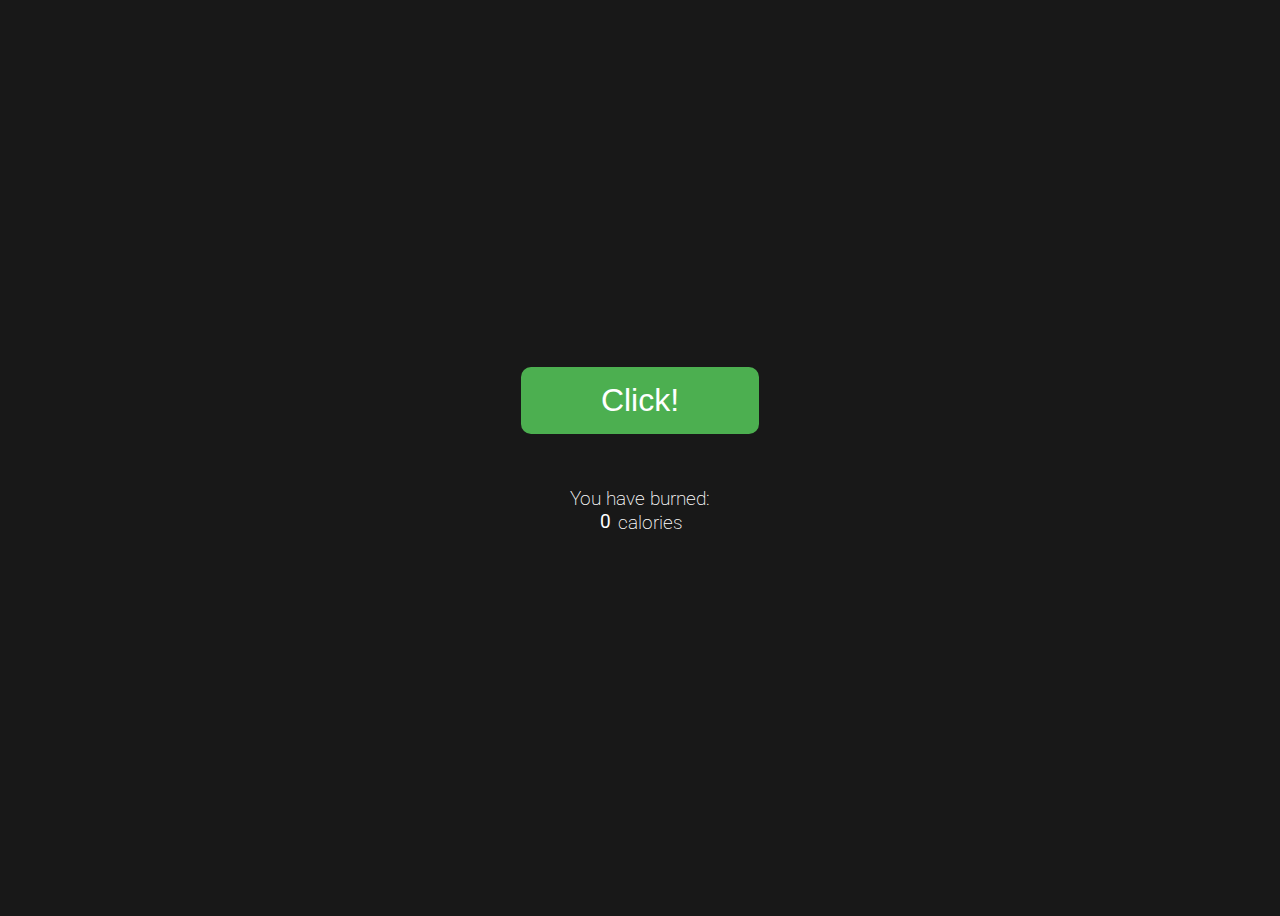
<file: caleries-Button/index.html>
<!DOCTYPE html>
<html lang="en">
	<head>
		<meta charset="UTF-8" />
		<meta http-equiv="X-UA-Compatible" content="IE=edge" />
		<meta name="viewport" content="width=device-width, initial-scale=1.0" />
        <link rel="stylesheet" href="./src/css/styles.css" />
		<title>Calorie Counter</title>
	</head>
	<body>
		<button onclick="burncalorie()">Click!</button>
		<p>
			You have burned:
			<span>
				<option id="text" value="0">0</option>
				calories
			</span>
		</p>
		<script src="./src/js/script.js"></script>
	</body>
</html>
</file>
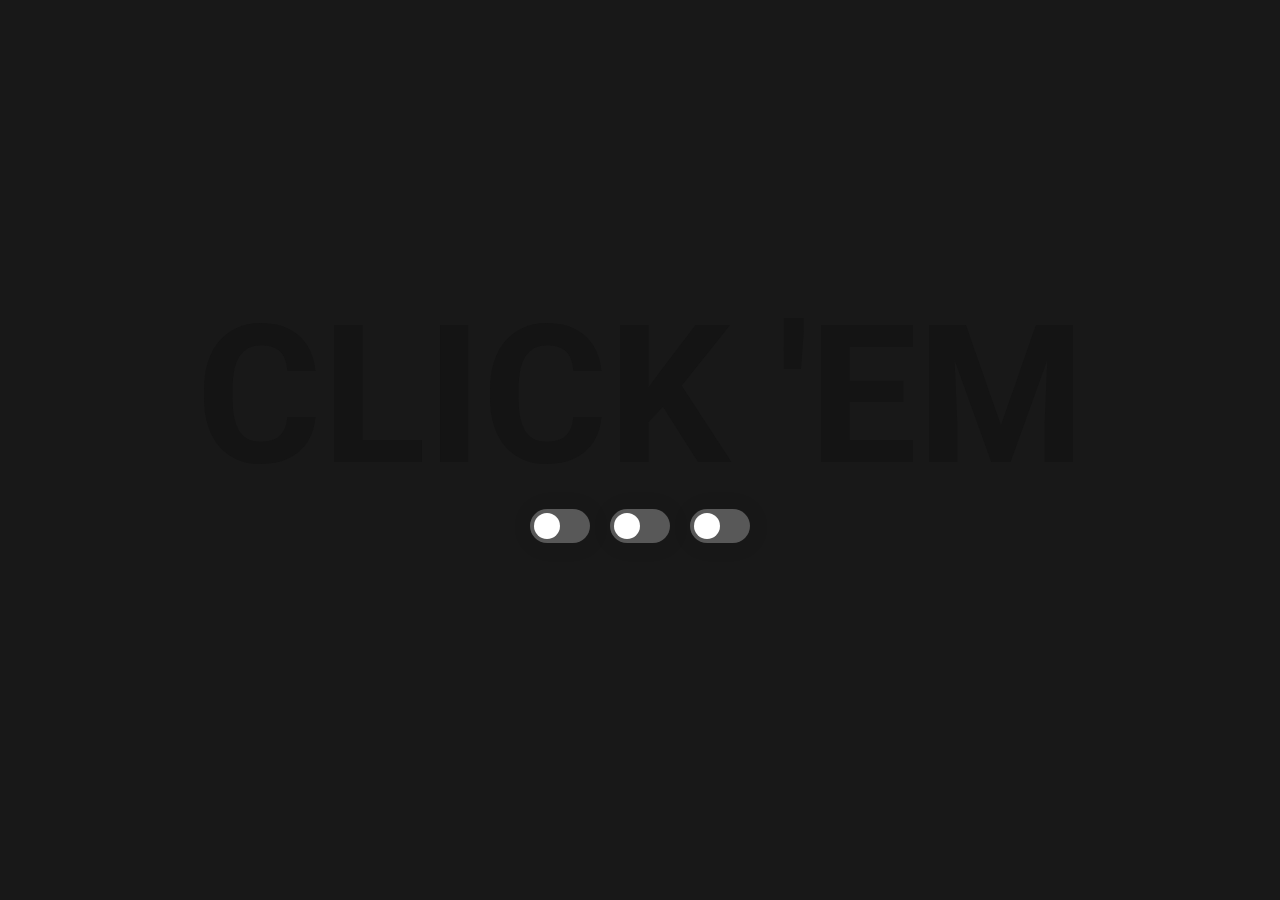
<file: click-Em/index.html>
<!DOCTYPE html>
<html lang="en">
	<head>
		<meta charset="UTF-8" />
		<meta http-equiv="X-UA-Compatible" content="IE=edge" />
		<meta name="viewport" content="width=device-width, initial-scale=1.0" />
        <link rel="stylesheet" href="./src/css/styles.css" />
		<title>Click'em!</title>
	</head>
	<body>
		<h1>CLICK 'EM</h1>
		<div class="buttons">
			<label class="switch">
				<input type="checkbox" id="switchOne" onclick="switchOneClick()" />
				<span class="slider round"></span>
			</label>
			<label class="switch">
				<input type="checkbox" id="switchTwo" onclick="switchTwoClick()" />
				<span class="slider round"></span>
			</label>
			<label class="switch">
				<input type="checkbox" id="switchThree" onclick="switchThreeClick()" />
				<span class="slider round"></span>
			</label>
		</div>

		<script src="./src/js/index.js"></script>
	</body>
</html>
</file>
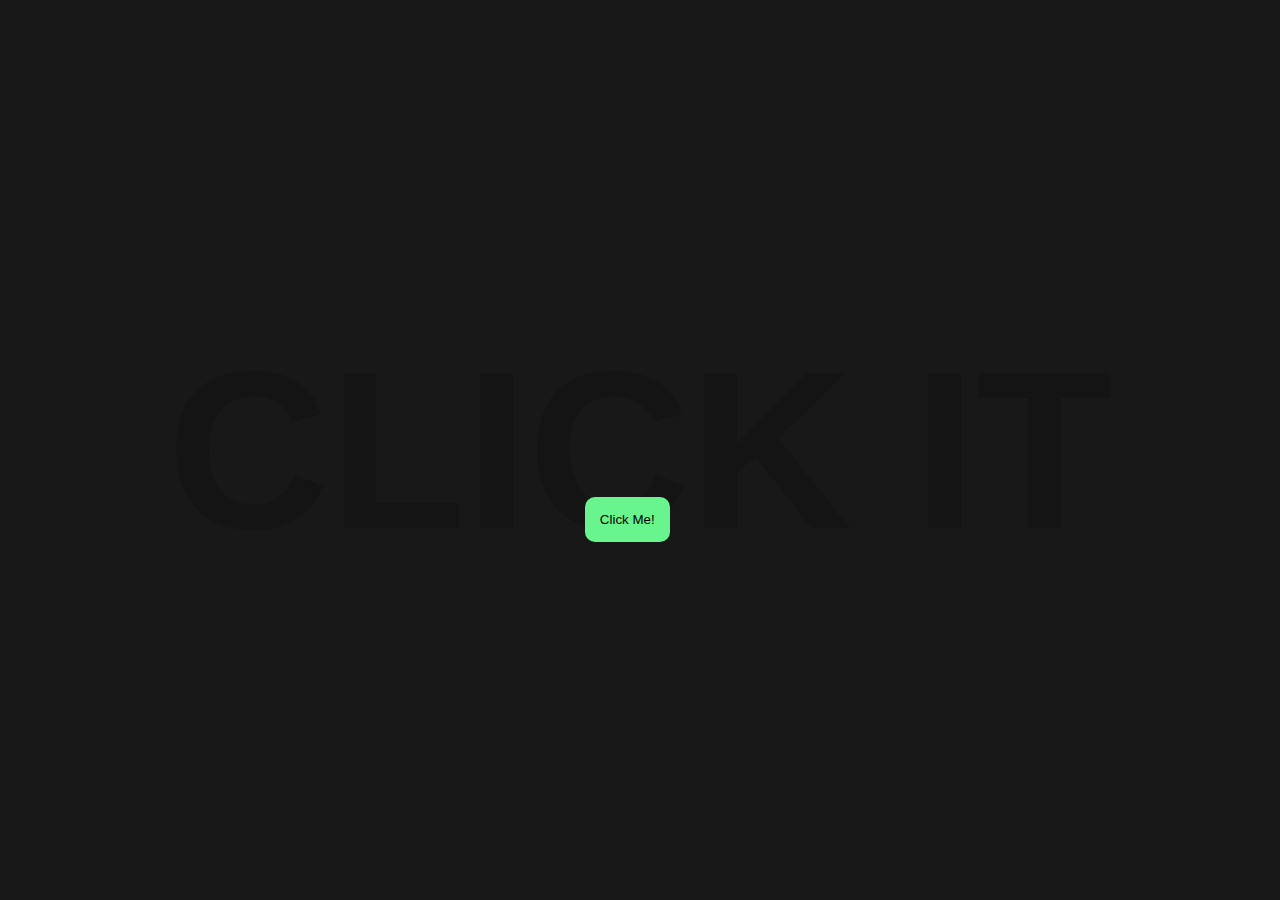
<file: click-It/index.html>
<!DOCTYPE html>

<html lang="en
	<head>
		<meta charset="UTF-8" />
		<meta http-equiv="X-UA-Compatible" content="IE=edge" />
		<meta name="viewport" content="width=device-width, initial-scale=1.0" />
		<link rel="stylesheet" href="./src/css/styles.css" />
		<title>Click It</title>
	</head>
	<body>
		<div class="div">
			<button
			id="button"
			class="button"
			onclick="window.open('https://www.youtube.com/watch?v=xvFZjo5PgG0')"
			>
			Click Me!
			</button>
			<h1 class="text">CLICK IT</h1>
		</div>
		<script type="text/javascript" src="./src/js/index.js"></script>
	</body>
</html>
</file>
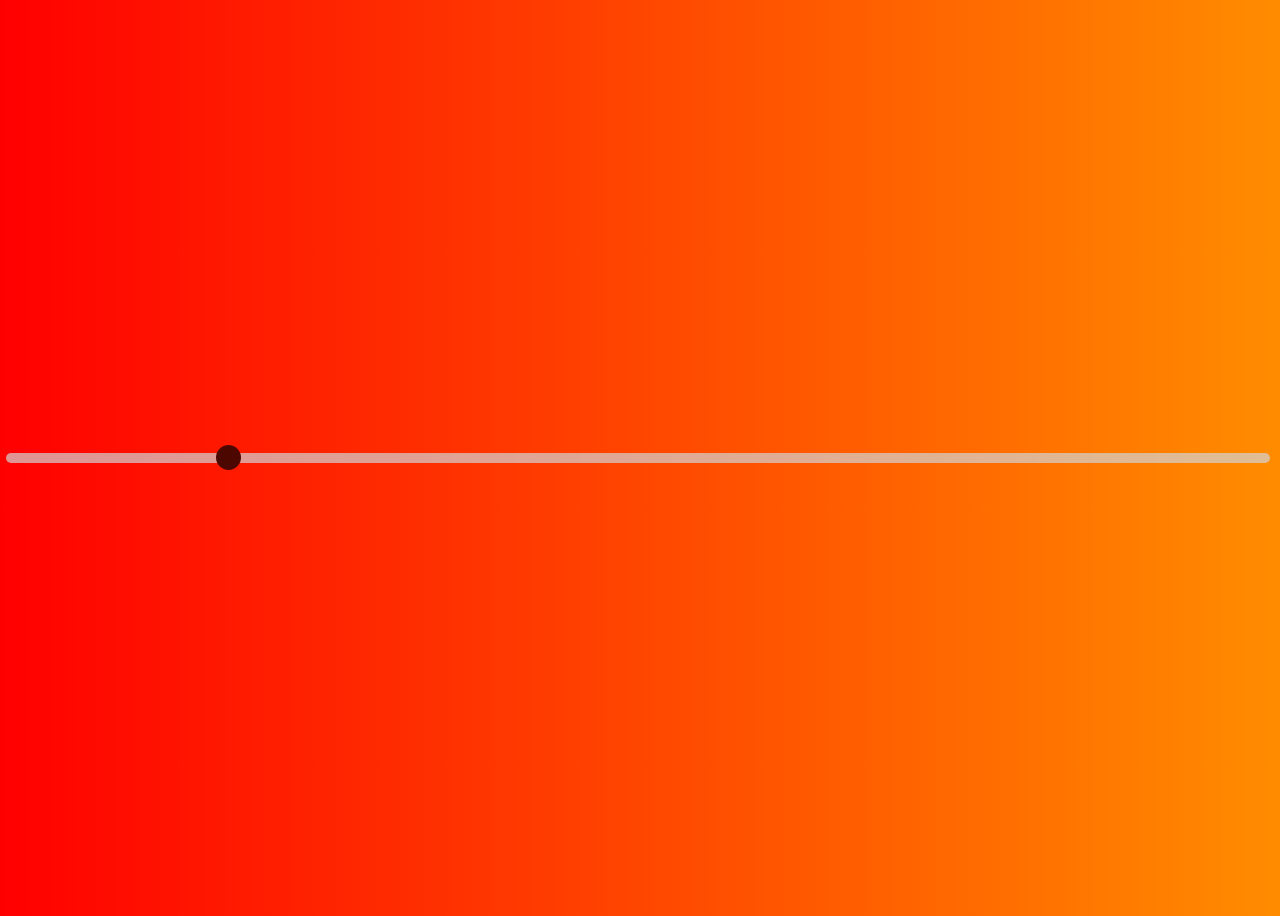
<file: Rainbow/index.html>
<!DOCTYPE html>
<html lang="en">
	<head>
		<meta charset="UTF-8" />
		<meta http-equiv="X-UA-Compatible" content="IE=edge" />
		<meta name="viewport" content="width=device-width, initial-scale=1.0" />
		<link rel="stylesheet" href="./src/css/styles.css" />
		<title>RAINBOW</title>
	</head>
	<body>
		<div class="slidecontainer">
			<input type="range" min="1" max="60" value="50" class="slider" />
		</div>

		<script src="./src/js/index.js"></script>
	</body>
</html>
</file>
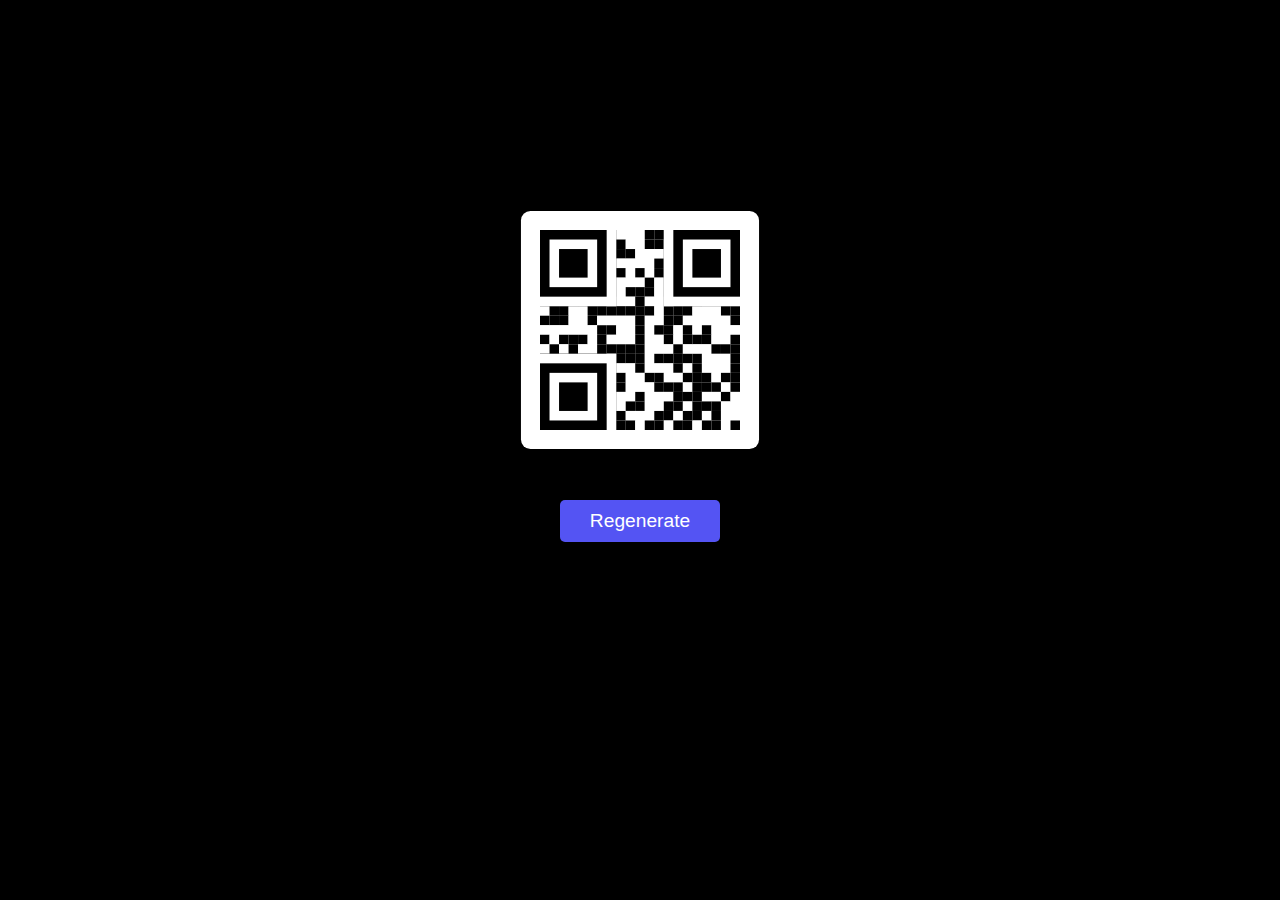
<file: RandomQRCodeGenerator/index.html>
<!DOCTYPE html>
<html lang="en">
	<head>
		<meta charset="UTF-8" />
		<meta http-equiv="X-UA-Compatible" content="IE=edge" />
		<meta name="viewport" content="width=device-width, initial-scale=1.0" />
        <link rel="stylesheet" href="./src/css/styles.css">
		<title>QR Code Generator</title>
	</head>
	<body>
		<div class="container">
			<div class="qrcode">
				<div id="row1" class="row1">
					<!-- 4x8 grid -->
					<a href=""></a><a href=""></a><a href=""></a><a href=""></a
					><a href=""></a><a href=""></a><a href=""></a><a href=""></a
					><a href=""></a><a href=""></a><a href=""></a><a href=""></a
					><a href=""></a><a href=""></a><a href=""></a><a href=""></a
					><a href=""></a><a href=""></a><a href=""></a><a href=""></a
					><a href=""></a><a href=""></a><a href=""></a><a href=""></a
					><a href=""></a><a href=""></a><a href=""></a><a href=""></a
					><a href=""></a><a href=""></a><a href=""></a><a href=""></a
					><a href=""></a><a href=""></a><a href=""></a><a href=""></a
					><a href=""></a><a href=""></a><a href=""></a><a href=""></a
					><a href=""></a><a href=""></a><a href=""></a><a href=""></a
					><a href=""></a><a href=""></a><a href=""></a><a href=""></a
					><a href=""></a><a href=""></a><a href=""></a><a href=""></a
					><a href=""></a><a href=""></a><a href=""></a><a href=""></a
					><a href=""></a><a href=""></a><a href=""></a><a href=""></a
					><a href=""></a><a href=""></a><a href=""></a><a href=""></a
					><a href=""></a><a href=""></a><a href=""></a><a href=""></a
					><a href=""></a><a href=""></a><a href=""></a><a href=""></a
					><a href=""></a><a href=""></a><a href=""></a><a href=""></a
					><a href=""></a><a href=""></a><a href=""></a><a href=""></a
					><a href=""></a><a href=""></a><a href=""></a><a href=""></a
					><a href=""></a><a href=""></a><a href=""></a><a href=""></a
					><a href=""></a><a href=""></a><a href=""></a><a href=""></a
					><a href=""></a><a href=""></a><a href=""></a><a href=""></a
					><a href=""></a><a href=""></a><a href=""></a><a href=""></a
					><a href=""></a><a href=""></a><a href=""></a><a href=""></a
					><a href=""></a><a href=""></a><a href=""></a><a href=""></a
					><a href=""></a><a href=""></a><a href=""></a><a href=""></a
					><a href=""></a><a href=""></a><a href=""></a><a href=""></a
					><a href=""></a><a href=""></a><a href=""></a><a href=""></a
					><a href=""></a><a href=""></a><a href=""></a><a href=""></a
					><a href=""></a><a href=""></a><a href=""></a><a href=""></a
					><a href=""></a><a href=""></a><a href=""></a><a href=""></a
					><a href=""></a><a href=""></a><a href=""></a><a href=""></a
					><a href=""></a><a href=""></a><a href=""></a><a href=""></a
					><a href=""></a><a href=""></a><a href=""></a><a href=""></a
					><a href=""></a><a href=""></a><a href=""></a><a href=""></a
					><a href=""></a><a href=""></a><a href=""></a><a href=""></a
					><a href=""></a><a href=""></a><a href=""></a><a href=""></a
					><a href=""></a><a href=""></a><a href=""></a><a href=""></a
					><a href=""></a><a href=""></a><a href=""></a><a href=""></a
					><a href=""></a><a href=""></a><a href=""></a><a href=""></a
					><a href=""></a><a href=""></a><a href=""></a><a href=""></a
					><a href=""></a><a href=""></a><a href=""></a><a href=""></a
					><a href=""></a><a href=""></a><a href=""></a><a href=""></a
					><a href=""></a><a href=""></a><a href=""></a><a href=""></a
					><a href=""></a><a href=""></a><a href=""></a><a href=""></a
					><a href=""></a><a href=""></a><a href=""></a><a href=""></a
					><a href=""></a><a href=""></a><a href=""></a><a href=""></a
					><a href=""></a><a href=""></a><a href=""></a><a href=""></a
					><a href=""></a><a href=""></a><a href=""></a><a href=""></a
					><a href=""></a><a href=""></a><a href=""></a><a href=""></a
					><a href=""></a><a href=""></a><a href=""></a><a href=""></a
					><a href=""></a><a href=""></a><a href=""></a><a href=""></a
					><a href=""></a><a href=""></a><a href=""></a><a href=""></a
					><a href=""></a><a href=""></a><a href=""></a><a href=""></a
					><a href=""></a><a href=""></a><a href=""></a><a href=""></a
					><a href=""></a><a href=""></a><a href=""></a><a href=""></a
					><a href=""></a><a href=""></a><a href=""></a><a href=""></a
					><a href=""></a><a href=""></a><a href=""></a><a href=""></a
					><a href=""></a><a href=""></a><a href=""></a><a href=""></a
					><a href=""></a><a href=""></a><a href=""></a><a href=""></a
					><a href=""></a><a href=""></a><a href=""></a><a href=""></a
					><a href=""></a><a href=""></a><a href=""></a><a href=""></a
					><a href=""></a><a href=""></a><a href=""></a><a href=""></a
					><a href=""></a><a href=""></a><a href=""></a><a href=""></a
					><a href=""></a><a href=""></a><a href=""></a><a href=""></a
					><a href=""></a><a href=""></a><a href=""></a><a href=""></a
					><a href=""></a><a href=""></a><a href=""></a><a href=""></a
					><a href=""></a><a href=""></a><a href=""></a><a href=""></a
					><a href=""></a><a href=""></a><a href=""></a><a href=""></a
					><a href=""></a><a href=""></a><a href=""></a><a href=""></a
					><a href=""></a><a href=""></a><a href=""></a><a href=""></a
					><a href=""></a><a href=""></a><a href=""></a><a href=""></a
					><a href=""></a><a href=""></a><a href=""></a><a href=""></a
					><a href=""></a><a href=""></a><a href=""></a><a href=""></a
					><a href=""></a><a href=""></a><a href=""></a><a href=""></a
					><a href=""></a><a href=""></a><a href=""></a><a href=""></a
					><a href=""></a><a href=""></a><a href=""></a><a href=""></a
					><a href=""></a><a href=""></a><a href=""></a><a href=""></a
					><a href=""></a><a href=""></a><a href=""></a><a href=""></a
					><a href=""></a><a href=""></a><a href=""></a><a href=""></a
					><a href=""></a><a href=""></a><a href=""></a><a href=""></a
					><a href=""></a><a href=""></a><a href=""></a><a href=""></a
					><a href=""></a><a href=""></a><a href=""></a><a href=""></a
					><a href=""></a><a href=""></a><a href=""></a><a href=""></a
					><a href=""></a><a href=""></a><a href=""></a><a href=""></a
					><a href=""></a><a href=""></a><a href=""></a><a href=""></a
					><a href=""></a><a href=""></a><a href=""></a><a href=""></a
					><a href=""></a><a href=""></a><a href=""></a><a href=""></a
					><a href=""></a><a href=""></a><a href=""></a><a href=""></a
					><a href=""></a><a href=""></a><a href=""></a><a href=""></a
					><a href=""></a><a href=""></a><a href=""></a><a href=""></a
					><a href=""></a><a href=""></a><a href=""></a><a href=""></a
					><a href=""></a><a href=""></a><a href=""></a><a href=""></a
					><a href=""></a><a href=""></a><a href=""></a><a href=""></a
					><a href=""></a><a href=""></a><a href=""></a><a href=""></a
					><a href=""></a><a href=""></a><a href=""></a><a href=""></a
					><a href=""></a><a href=""></a><a href=""></a><a href=""></a
					><a href=""></a><a href=""></a><a href=""></a><a href=""></a>
					<a href=""></a><a href=""></a><a href=""></a><a href=""></a
					><a href=""></a><a href=""></a><a href=""></a><a href=""></a>
					<a href=""></a><a href=""></a><a href=""></a><a href=""></a
					><a href=""></a><a href=""></a><a href=""></a><a href=""></a>
					<a href=""></a><a href=""></a><a href=""></a><a href=""></a
					><a href=""></a><a href=""></a><a href=""></a><a href=""></a>
					<a href=""></a><a href=""></a><a href=""></a><a href=""></a
					><a href=""></a><a href=""></a><a href=""></a><a href=""></a>
					<a href=""></a><a href=""></a><a href=""></a><a href=""></a
					><a href=""></a><a href=""></a><a href=""></a><a href=""></a>
					<a href=""></a>
				</div>
				<div class="left"><div class="inner"></div></div>
				<div class="right"><div class="inner"></div></div>
				<div class="bottom"><div class="inner"></div></div>
			</div>
		</div>
        <button onclick="generateQRCode()">Regenerate</button>
		<script src="./src/js/script.js"></script>
	</body>
</html>
</file>
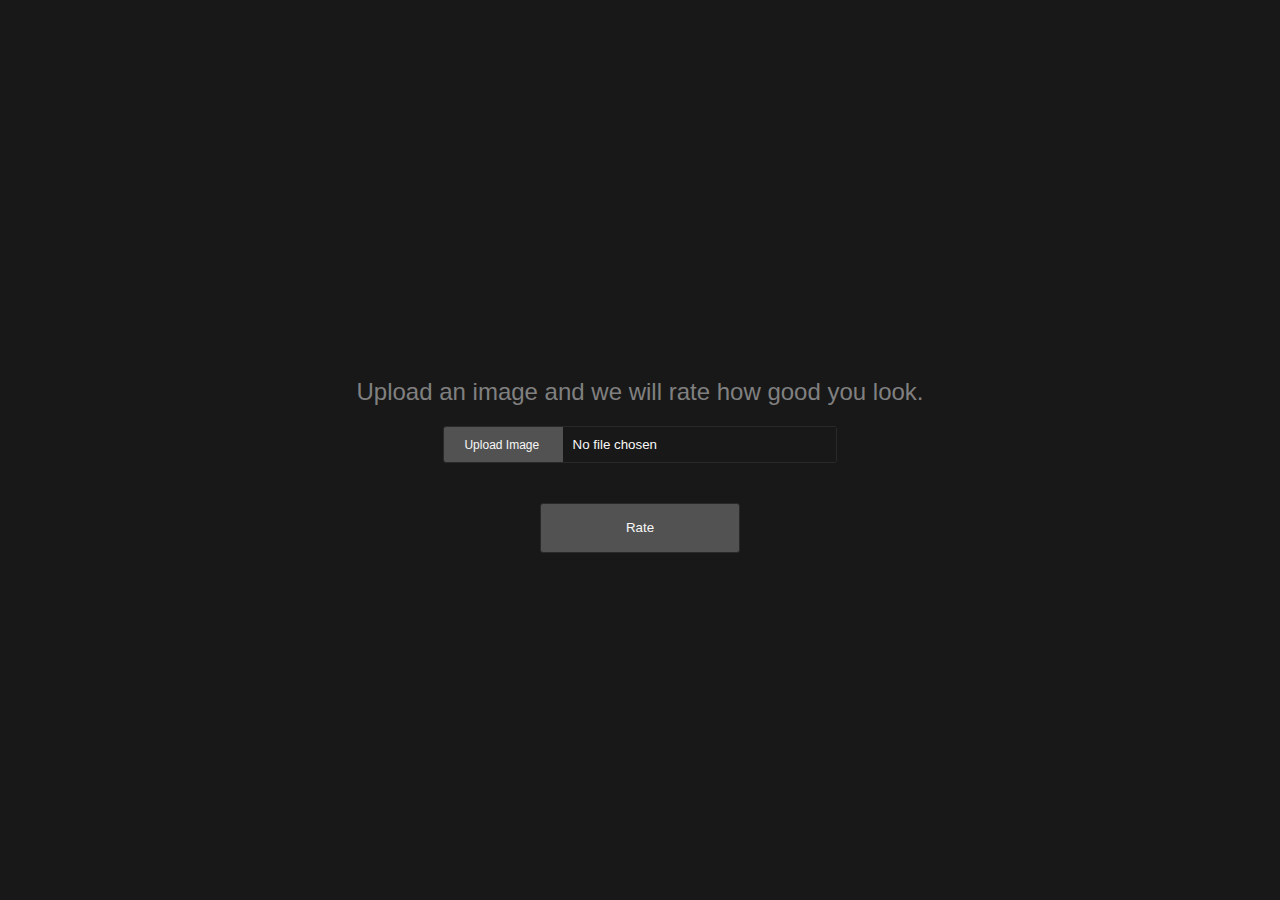
<file: rateMe/index.html>
<!DOCTYPE html>
<html lang="en">
	<head>
		<meta charset="UTF-8" />
		<meta http-equiv="X-UA-Compatible" content="IE=edge" />
		<meta name="viewport" content="width=device-width, initial-scale=1.0" />
		<link rel="stylesheet" href="./src/css/styles.css" />
		<title>Rate Me</title>
	</head>
	<body>
		<div id="uploader">
            <h5>Upload an image and we will rate how good you look.</h5>
			<div class="input-group custom-file-button">
				<label class="input-group-text" for="inputGroupFile"
					>Upload Image</label
				>
				<input type="file" class="form-control" id="inputGroupFile" />
			</div>
			<button onclick="rate()">Rate</button>
		</div>

		<div id="resultscreen" class="result">
			<h3>Score:</h3>
			<h2 id="score">0</h2>
			<p>You Are Ugly</p>
		</div>
		<h1 id="loadingtext">Analysing Image</h1>
		<div id="loader1" class="loader loader--style1" title="0">
			<svg
				version="1.1"
				id="loader-1"
				xmlns="http://www.w3.org/2000/svg"
				xmlns:xlink="http://www.w3.org/1999/xlink"
				x="0px"
				y="0px"
				width="40px"
				height="40px"
				viewBox="0 0 40 40"
				enable-background="new 0 0 40 40"
				xml:space="preserve"
			>
				<path
					opacity="0.2"
					fill="#000"
					d="M20.201,5.169c-8.254,0-14.946,6.692-14.946,14.946c0,8.255,6.692,14.946,14.946,14.946
          s14.946-6.691,14.946-14.946C35.146,11.861,28.455,5.169,20.201,5.169z M20.201,31.749c-6.425,0-11.634-5.208-11.634-11.634
          c0-6.425,5.209-11.634,11.634-11.634c6.425,0,11.633,5.209,11.633,11.634C31.834,26.541,26.626,31.749,20.201,31.749z"
				/>
				<path
					fill="#000"
					d="M26.013,10.047l1.654-2.866c-2.198-1.272-4.743-2.012-7.466-2.012h0v3.312h0
          C22.32,8.481,24.301,9.057,26.013,10.047z"
				>
					<animateTransform
						attributeType="xml"
						attributeName="transform"
						type="rotate"
						from="0 20 20"
						to="360 20 20"
						dur="0.5s"
						repeatCount="indefinite"
					/>
				</path>
			</svg>
		</div>
		<div id="loader2" class="loader loader--style2" title="1">
			<svg
				version="1.1"
				id="loader-1"
				xmlns="http://www.w3.org/2000/svg"
				xmlns:xlink="http://www.w3.org/1999/xlink"
				x="0px"
				y="0px"
				width="40px"
				height="40px"
				viewBox="0 0 50 50"
				style="enable-background: new 0 0 50 50"
				xml:space="preserve"
			>
				<path
					fill="#000"
					d="M25.251,6.461c-10.318,0-18.683,8.365-18.683,18.683h4.068c0-8.071,6.543-14.615,14.615-14.615V6.461z"
				>
					<animateTransform
						attributeType="xml"
						attributeName="transform"
						type="rotate"
						from="0 25 25"
						to="360 25 25"
						dur="0.6s"
						repeatCount="indefinite"
					/>
				</path>
			</svg>
		</div>
		<div id="loader3" class="loader loader--style3" title="2">
			<svg
				version="1.1"
				id="loader-1"
				xmlns="http://www.w3.org/2000/svg"
				xmlns:xlink="http://www.w3.org/1999/xlink"
				x="0px"
				y="0px"
				width="40px"
				height="40px"
				viewBox="0 0 50 50"
				style="enable-background: new 0 0 50 50"
				xml:space="preserve"
			>
				<path
					fill="#000"
					d="M43.935,25.145c0-10.318-8.364-18.683-18.683-18.683c-10.318,0-18.683,8.365-18.683,18.683h4.068c0-8.071,6.543-14.615,14.615-14.615c8.072,0,14.615,6.543,14.615,14.615H43.935z"
				>
					<animateTransform
						attributeType="xml"
						attributeName="transform"
						type="rotate"
						from="0 25 25"
						to="360 25 25"
						dur="0.6s"
						repeatCount="indefinite"
					/>
				</path>
			</svg>
		</div>
		<div id="loader4" class="loader loader--style4" title="3">
			<svg
				version="1.1"
				id="Layer_1"
				xmlns="http://www.w3.org/2000/svg"
				xmlns:xlink="http://www.w3.org/1999/xlink"
				x="0px"
				y="0px"
				width="24px"
				height="24px"
				viewBox="0 0 24 24"
				style="enable-background: new 0 0 50 50"
				xml:space="preserve"
			>
				<rect x="0" y="0" width="4" height="7" fill="#333">
					<animateTransform
						attributeType="xml"
						attributeName="transform"
						type="scale"
						values="1,1; 1,3; 1,1"
						begin="0s"
						dur="0.6s"
						repeatCount="indefinite"
					/>
				</rect>

				<rect x="10" y="0" width="4" height="7" fill="#333">
					<animateTransform
						attributeType="xml"
						attributeName="transform"
						type="scale"
						values="1,1; 1,3; 1,1"
						begin="0.2s"
						dur="0.6s"
						repeatCount="indefinite"
					/>
				</rect>
				<rect x="20" y="0" width="4" height="7" fill="#333">
					<animateTransform
						attributeType="xml"
						attributeName="transform"
						type="scale"
						values="1,1; 1,3; 1,1"
						begin="0.4s"
						dur="0.6s"
						repeatCount="indefinite"
					/>
				</rect>
			</svg>
		</div>
		<div id="loader5" class="loader loader--style5" title="4">
			<svg
				version="1.1"
				id="Layer_1"
				xmlns="http://www.w3.org/2000/svg"
				xmlns:xlink="http://www.w3.org/1999/xlink"
				x="0px"
				y="0px"
				width="24px"
				height="30px"
				viewBox="0 0 24 30"
				style="enable-background: new 0 0 50 50"
				xml:space="preserve"
			>
				<rect x="0" y="0" width="4" height="10" fill="#333">
					<animateTransform
						attributeType="xml"
						attributeName="transform"
						type="translate"
						values="0 0; 0 20; 0 0"
						begin="0"
						dur="0.6s"
						repeatCount="indefinite"
					/>
				</rect>
				<rect x="10" y="0" width="4" height="10" fill="#333">
					<animateTransform
						attributeType="xml"
						attributeName="transform"
						type="translate"
						values="0 0; 0 20; 0 0"
						begin="0.2s"
						dur="0.6s"
						repeatCount="indefinite"
					/>
				</rect>
				<rect x="20" y="0" width="4" height="10" fill="#333">
					<animateTransform
						attributeType="xml"
						attributeName="transform"
						type="translate"
						values="0 0; 0 20; 0 0"
						begin="0.4s"
						dur="0.6s"
						repeatCount="indefinite"
					/>
				</rect>
			</svg>
		</div>
		<div id="loader6" class="loader loader--style6" title="5">
			<svg
				version="1.1"
				id="Layer_1"
				xmlns="http://www.w3.org/2000/svg"
				xmlns:xlink="http://www.w3.org/1999/xlink"
				x="0px"
				y="0px"
				width="24px"
				height="30px"
				viewBox="0 0 24 30"
				style="enable-background: new 0 0 50 50"
				xml:space="preserve"
			>
				<rect x="0" y="13" width="4" height="5" fill="#333">
					<animate
						attributeName="height"
						attributeType="XML"
						values="5;21;5"
						begin="0s"
						dur="0.6s"
						repeatCount="indefinite"
					/>
					<animate
						attributeName="y"
						attributeType="XML"
						values="13; 5; 13"
						begin="0s"
						dur="0.6s"
						repeatCount="indefinite"
					/>
				</rect>
				<rect x="10" y="13" width="4" height="5" fill="#333">
					<animate
						attributeName="height"
						attributeType="XML"
						values="5;21;5"
						begin="0.15s"
						dur="0.6s"
						repeatCount="indefinite"
					/>
					<animate
						attributeName="y"
						attributeType="XML"
						values="13; 5; 13"
						begin="0.15s"
						dur="0.6s"
						repeatCount="indefinite"
					/>
				</rect>
				<rect x="20" y="13" width="4" height="5" fill="#333">
					<animate
						attributeName="height"
						attributeType="XML"
						values="5;21;5"
						begin="0.3s"
						dur="0.6s"
						repeatCount="indefinite"
					/>
					<animate
						attributeName="y"
						attributeType="XML"
						values="13; 5; 13"
						begin="0.3s"
						dur="0.6s"
						repeatCount="indefinite"
					/>
				</rect>
			</svg>
		</div>
		<div id="loader7" class="loader loader--style7" title="6">
			<svg
				version="1.1"
				id="Layer_1"
				xmlns="http://www.w3.org/2000/svg"
				xmlns:xlink="http://www.w3.org/1999/xlink"
				x="0px"
				y="0px"
				width="24px"
				height="30px"
				viewBox="0 0 24 30"
				style="enable-background: new 0 0 50 50"
				xml:space="preserve"
			>
				<rect x="0" y="0" width="4" height="20" fill="#333">
					<animate
						attributeName="opacity"
						attributeType="XML"
						values="1; .2; 1"
						begin="0s"
						dur="0.6s"
						repeatCount="indefinite"
					/>
				</rect>
				<rect x="7" y="0" width="4" height="20" fill="#333">
					<animate
						attributeName="opacity"
						attributeType="XML"
						values="1; .2; 1"
						begin="0.2s"
						dur="0.6s"
						repeatCount="indefinite"
					/>
				</rect>
				<rect x="14" y="0" width="4" height="20" fill="#333">
					<animate
						attributeName="opacity"
						attributeType="XML"
						values="1; .2; 1"
						begin="0.4s"
						dur="0.6s"
						repeatCount="indefinite"
					/>
				</rect>
			</svg>
		</div>
		<div id="loader8" class="loader loader--style8" title="7">
			<svg
				version="1.1"
				id="Layer_1"
				xmlns="http://www.w3.org/2000/svg"
				xmlns:xlink="http://www.w3.org/1999/xlink"
				x="0px"
				y="0px"
				width="24px"
				height="30px"
				viewBox="0 0 24 30"
				style="enable-background: new 0 0 50 50"
				xml:space="preserve"
			>
				<rect x="0" y="10" width="4" height="10" fill="#333" opacity="0.2">
					<animate
						attributeName="opacity"
						attributeType="XML"
						values="0.2; 1; .2"
						begin="0s"
						dur="0.6s"
						repeatCount="indefinite"
					/>
					<animate
						attributeName="height"
						attributeType="XML"
						values="10; 20; 10"
						begin="0s"
						dur="0.6s"
						repeatCount="indefinite"
					/>
					<animate
						attributeName="y"
						attributeType="XML"
						values="10; 5; 10"
						begin="0s"
						dur="0.6s"
						repeatCount="indefinite"
					/>
				</rect>
				<rect x="8" y="10" width="4" height="10" fill="#333" opacity="0.2">
					<animate
						attributeName="opacity"
						attributeType="XML"
						values="0.2; 1; .2"
						begin="0.15s"
						dur="0.6s"
						repeatCount="indefinite"
					/>
					<animate
						attributeName="height"
						attributeType="XML"
						values="10; 20; 10"
						begin="0.15s"
						dur="0.6s"
						repeatCount="indefinite"
					/>
					<animate
						attributeName="y"
						attributeType="XML"
						values="10; 5; 10"
						begin="0.15s"
						dur="0.6s"
						repeatCount="indefinite"
					/>
				</rect>
				<rect x="16" y="10" width="4" height="10" fill="#333" opacity="0.2">
					<animate
						attributeName="opacity"
						attributeType="XML"
						values="0.2; 1; .2"
						begin="0.3s"
						dur="0.6s"
						repeatCount="indefinite"
					/>
					<animate
						attributeName="height"
						attributeType="XML"
						values="10; 20; 10"
						begin="0.3s"
						dur="0.6s"
						repeatCount="indefinite"
					/>
					<animate
						attributeName="y"
						attributeType="XML"
						values="10; 5; 10"
						begin="0.3s"
						dur="0.6s"
						repeatCount="indefinite"
					/>
				</rect>
			</svg>
		</div>
		<script src="./src/js/script.js"></script>
	</body>
</html>
</file>
<file: caleries-Button/src/css/styles.css>
/* imports */
@import url("https://fonts.googleapis.com/css?family=Roboto:300,400,500,700,900&display=swap");

body {
    font-family: "Roboto", sans-serif;
    display: flex;
    justify-content: center;
    flex-direction: column;
    align-items: center;
    height: 100vh;
    background-color: rgb(24, 24, 24);
    overflow: hidden;
    gap: 30px;
    -webkit-touch-callout: none; /* iOS Safari */
    -webkit-user-select: none; /* Safari */
    -khtml-user-select: none; /* Konqueror HTML */
    -moz-user-select: none; /* Old versions of Firefox */
    -ms-user-select: none; /* Internet Explorer/Edge */
    user-select: none; /* Non-prefixed version, currently
                            supported by Chrome, Edge, Opera and Firefox */
    color: white;
}

button {
    background-color: #4caf50;
    border: none;
    color: white;
    padding: 15px 80px;
    text-align: center;
    text-decoration: none;
    display: inline-block;
    font-size: 2rem;
    margin: 4px 2px;
    cursor: pointer;
    scale: 1;
    transition: 0.2s;
    border-radius: 10px;
}

button:hover {
    background-color: #3e8e41;
    scale: 1.1;
}

p {
    font-size: 1.2rem;
    font-weight: 200;
    text-align: center;
}

span {
    display: flex;
    justify-content: center;
    align-items: center;
    gap: 5px;
}
</file>
<file: click-Em/src/css/styles.css>
@import url("https://fonts.googleapis.com/css2?family=Roboto:wght@300;400;500;700&display=swap");

body {
    font-family: "Roboto", sans-serif;
    display: flex;
    justify-content: center;
    align-items: center;
    flex-direction: column;
    height: 90vh;
    overflow: hidden;
    background-color: rgb(24, 24, 24);
    color: rgb(20, 20, 20);
    -webkit-touch-callout: none; /* iOS Safari */
    -webkit-user-select: none; /* Safari */
    -khtml-user-select: none; /* Konqueror HTML */
    -moz-user-select: none; /* Old versions of Firefox */
    -ms-user-select: none; /* Internet Explorer/Edge */
    user-select: none; /* Non-prefixed version, currently
                              supported by Chrome, Edge, Opera and Firefox */
    cursor: default;
}
.buttons {
    display: flex;
    justify-content: center;
    align-items: center;
    gap: 20px;
}

h1 {
    font-size: 12rem;
    margin: 0px;
    padding: 0px;
}

/* The switch - the box around the slider */
.switch {
    position: relative;
    display: inline-block;
    width: 60px;
    height: 34px;
    filter: drop-shadow(1px 1px 10px rgba(0, 0, 0, 0.08));
    cursor: pointer;
}

/* Hide default HTML checkbox */
.switch input {
    opacity: 0;
    width: 0;
    height: 0;
}

/* The slider */
.slider {
    position: absolute;
    cursor: pointer;
    top: 0;
    left: 0;
    right: 0;
    bottom: 0;
    background-color: #585858;
    -webkit-transition: 0.4s;
    transition: 0.4s;
}

.slider:before {
    position: absolute;
    content: "";
    height: 26px;
    width: 26px;
    left: 4px;
    bottom: 4px;
    background-color: white;
    -webkit-transition: 0.4s;
    transition: 0.4s;
}

input:checked + .slider {
    background-color: #69f58e;
}

input:focus + .slider {
    box-shadow: 0 0 1px #69f58e;
}

input:checked + .slider:before {
    -webkit-transform: translateX(26px);
    -ms-transform: translateX(26px);
    transform: translateX(26px);
}

/* Rounded sliders */
.slider.round {
    border-radius: 34px;
}

.slider.round:before {
    border-radius: 50%;
}
</file>
<file: click-It/src/css/styles.css>
h1,
p {
    font-family: -apple-system, BlinkMacSystemFont, "Segoe UI", Roboto, Oxygen, Ubuntu, Cantarell, "Open Sans",
        "Helvetica Neue", sans-serif;
}

body,
html,
:root {
    background-color: rgb(24, 24, 24);
    -webkit-touch-callout: none; /* iOS Safari */
    -webkit-user-select: none; /* Safari */
    -khtml-user-select: none; /* Konqueror HTML */
    -moz-user-select: none; /* Old versions of Firefox */
    -ms-user-select: none; /* Internet Explorer/Edge */
    user-select: none; /* Non-prefixed version, currently
                            supported by Chrome, Edge, Opera and Firefox */

    margin: 0;
    padding: 0;
    width: 100vw;
    height: 100vh;
}

.button {
    position: absolute;
    transition: 0.2s;
    border: none;
    border-radius: 10px;
    padding: 15px;
    background-color: #69f58e;
    cursor: pointer;
}

.div {
    width: 100vw;
    height: 100vh;
    display: flex;
    align-items: center;
    justify-content: center;
    position: relative;
}

.text {
    font-size: 14rem;
    text-align: center;
    margin: 0;
    padding: 0;
    color: rgb(20, 20, 20);
}
</file>
<file: Rainbow/src/css/styles.css>
body {
    background: linear-gradient(
        90deg,
        rgba(255, 0, 0, 1) 0%,
        rgba(255, 154, 0, 1) 10%,
        rgba(208, 222, 33, 1) 20%,
        rgba(79, 220, 74, 1) 30%,
        rgba(63, 218, 216, 1) 40%,
        rgba(47, 201, 226, 1) 50%,
        rgba(28, 127, 238, 1) 60%,
        rgba(95, 21, 242, 1) 70%,
        rgba(186, 12, 248, 1) 80%,
        rgba(251, 7, 217, 1) 90%,
        rgba(255, 0, 0, 1) 100%
    );
    background-size: 1100% 1100%;
    animation: gradient 120s infinite alternate;
    /* background-repeat: no-repeat; */
    height: 100vh;
    display: flex;
    align-items: center;
    justify-content: center;
    overflow: hidden;
    -webkit-touch-callout: none; /* iOS Safari */
    -webkit-user-select: none; /* Safari */
    -khtml-user-select: none; /* Konqueror HTML */
    -moz-user-select: none; /* Old versions of Firefox */
    -ms-user-select: none; /* Internet Explorer/Edge */
    user-select: none; /* Non-prefixed version, currently
                            supported by Chrome, Edge, Opera and Firefox */
}

.slidecontainer {
    width: 100%; /* Width of the outside container */
    rotate: 180deg;
}

/* The slider itself */
.slider {
    -webkit-appearance: none; /* Override default CSS styles */
    appearance: none;
    width: 100%; /* Full-width */
    height: 10px; /* Specified height */
    background: #d3d3d3; /* Grey background */
    outline: none; /* Remove outline */
    opacity: 0.7; /* Set transparency (for mouse-over effects on hover) */
    -webkit-transition: 0.2s; /* 0.2 seconds transition on hover */
    transition: opacity 0.2s;
    border-radius: 50px;
}

/* Mouse-over effects */
.slider:hover {
    opacity: 1; /* Fully shown on mouse-over */
}

/* The slider handle (use -webkit- (Chrome, Opera, Safari, Edge) and -moz- (Firefox) to override default look) */
.slider::-webkit-slider-thumb {
    -webkit-appearance: none; /* Override default look */
    appearance: none;
    width: 25px; /* Set a specific slider handle width */
    height: 25px; /* Slider handle height */
    background: #000000; /* Green background */
    cursor: pointer; /* Cursor on hover */
    border-radius: 50%;
}

.slider::-moz-range-thumb {
    width: 25px; /* Set a specific slider handle width */
    height: 25px; /* Slider handle height */
    background: #000000; /* Green background */
    cursor: pointer; /* Cursor on hover */
    border-radius: 50%;
}

@keyframes gradient {
    0% {
        background-position: 0% 50%;
    }
    100% {
        background-position: 1100% 50%;
    }
}
</file>
<file: RandomQRCodeGenerator/src/css/styles.css>
body {
    background-color: black;
    align-items: center;
    justify-content: center;
    display: flex;
    flex-direction: column;
    padding-top: 8vh;
}

button {
    font-size: 1.2rem;
    padding: 10px 30px;
    position: relative;
    bottom: 80px;
    border: none;
    border-radius: 5px;
    background-color: rgb(84, 84, 243);
    color: white;
}

.container {
    width: 420px;
    height: 420px;
    display: flex;
    justify-content: center;
    align-items: center;
    background-color: white;
    padding: 40px;
    border-radius: 20px;
    scale: 0.47619;
}

.qrcode {
    width: 420px;
    height: 420px;
    position: relative;
    background-color: white;
}

.left,
.right,
.bottom {
    width: 140px;
    height: 140px;
    position: relative;
    background-color: black;
    border: 20px rgb(255, 255, 255) solid;
}
.inner {
    width: 60px;
    height: 60px;
    position: absolute;
    top: 20px;
    left: 20px;
    background-color: black;
    border: 20px rgb(255, 255, 255) solid;
}

.left {
    position: absolute;
    left: 0px;
    border-left: none;
    border-top: none;
}

.right {
    position: absolute;
    right: 0px;
    border-right: none;
    border-top: none;
}
.bottom {
    position: absolute;
    bottom: 0px;
    left: 0px;
    border-bottom: none;
    border-left: none;
}

.row1 {
    position: absolute;
    left: 0px;
    top: 0px;
    right: 0px;
    display: flex;
    flex-wrap: wrap;
}

a {
    width: 20px;
    height: 20px;
    background-color: white;
}

.on {
    background-color: black;
}
</file>
<file: rateMe/src/css/styles.css>
body {
    font-family: Arial, Helvetica, sans-serif;
    font-size: 12px;
    color: #f8f8f8;
    background-color: rgb(24, 24, 24);
    margin: 0;
    padding: 0;
    display: flex;
    flex-direction: column;
    justify-content: center;
    align-items: center;
    height: 100vh;
}

#loadingtext,
#resultscreen,
#loader1,
#loader2,
#loader3,
#loader4,
#loader5,
#loader6,
#loader7,
#loader8 {
    display: none;
    opacity: 0;
}

.loader {
    scale: 3;
}

svg path,
svg rect {
    fill: #ff9b4a;
}

h1 {
    font-size: 5em;
    margin: 0;
    padding: 0;
    text-align: center;

    position: relative;
    bottom: 100px;
}

h2 {
    font-size: 5em;
    margin: 0;
    padding: 0;
    text-align: center;
}
h3 {
    font-size: 2em;
    margin: 0;
    padding: 0;
    text-align: center;
}
h5 {
    font-size: 2em;
    font-weight: 100;
    margin: 0;
    padding: 0;
    text-align: center;
    color: gray;
}
p {
    font-size: 1.5em;
    margin: 0;
    padding: 0;
    text-align: center;
    color: gray;
    margin-top: 50px;
}


#uploader {
    display: flex;
    flex-direction: column;
    justify-content: center;
    align-items: center;
    margin-top: 50px;
}

button {
    width: 200px;
    height: 50px;
    border-radius: 3px;
    border: 1px solid rgb(41, 41, 41);
    background-color: #525252;
    margin: 20px;
    color: #f8f8f8;
}

.custom-file-button {
    border-radius: 3px;
    border: 1px solid rgb(41, 41, 41);
    background-color: #525252;
    margin: 20px;
}

.custom-file-button label {
    padding: 20px;
}

.custom-file-button input[type="file"] {
    padding: 10px;
    background-color: rgb(24, 24, 24);
}
.custom-file-button input[type="file"]::-webkit-file-upload-button {
    display: none;
}
.custom-file-button input[type="file"]::file-selector-button {
    display: none;
}
.custom-file-button:hover label {
    background-color: #525252;
    cursor: pointer;
    padding: 10px 20px;
}
</file>
